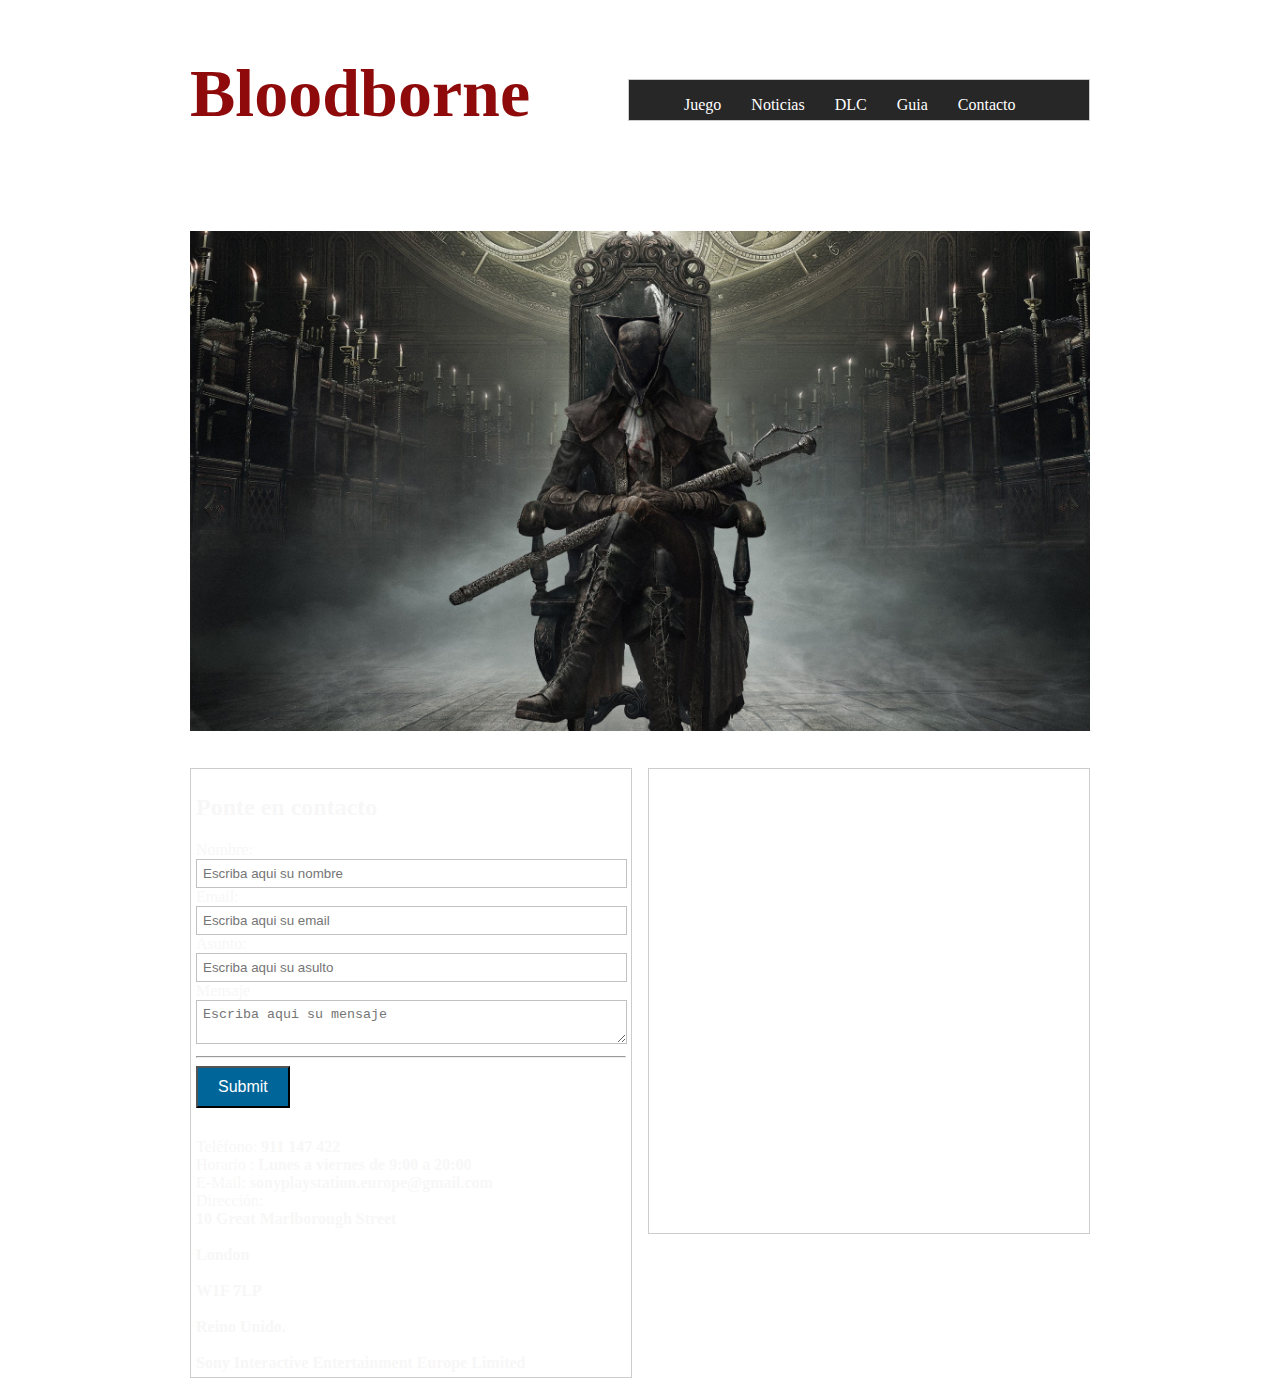
<file: Contacto.html>
<!DOCTYPE html>
<html lang="">

<head>
    <meta charset="utf-8">
    <meta name="viewport" content="width=device-width, initial-scale=1.0">
    <title></title>
    <link rel="stylesheet" type="text/css" href="css/estilo.css"> 
    </head>

<body>
    <main class="principal">
        <header>
            <div class="logo">
                <h1>Bloodborne</h1>
            </div>

            <nav class="menu">
                <ul>
                    <li><a href="Index.html">Juego</a></li>
                    <li><a href="">Noticias</a></li>
                    <li><a href="">DLC</a></li>
                    <li><a href="">Guia</a></li>
                    <li><a href="">Contacto</a></li>

                </ul>
            </nav>
        </header>
        
       <section class="slide">
				<img src="img/bloodborne_the_old_hunters-wide.jpg" width="900" height="500">
			</section>
			<section class="formulario">
					<h2 class="titulo-contacto">Ponte en contacto</h2>
					<div class="form">
						<form name="cotacto" method="POST" action="#">
							<label for="nombre">Nombre:</label><br>
							<input type="text" name="nombre" placeholder="Escriba aqui su nombre"><br>

							<label for="correo">Email:</label><br>
							<input type="text" name="correo" placeholder="Escriba aqui su email"><br>

							<label for="asunto">Asunto:</label><br>
							<input type="text" name="asunto" placeholder="Escriba aqui su asulto"><br>
							<label for="nombre">Mensaje</label><br>
							<textarea name="menaje" placeholder="Escriba aqui su mensaje"></textarea>
							<br>
							<hr>
							<input type="submit" name="enviar" class="enviar">
						</form>

					</div>					

					<div class="datos">
							Teléfono: <strong>911 147 422</strong><br>
							Horario : <strong>Lunes a viernes de 9:00 a 20:00</strong><br>
							E-Mail: <strong>sonyplaystation.europe@gmail.com</strong><br>
							Dirección: <strong>
                            <br>10 Great Marlborough Street<br>
                            <br>London<br>
                            <br>W1F 7LP<br>
                            <br>Reino Unido.</strong><br>
                            <br>
                            <strong>Sony Interactive Entertainment Europe Limited<br>
                            
						</div>
				</section>

				<section class="mapa">
					<iframe src="https://www.google.com/maps/embed?pb=!1m18!1m12!1m3!1d3511.3838976424463!2d-0.13811763243015127!3d51.51462193413741!2m3!1f0!2f0!3f0!3m2!1i1024!2i768!4f13.1!3m3!1m2!1s0x487604d52b82161d%3A0xc74d31c89e3a08e9!2s10%20Great%20Marlborough%20St%2C%20Soho%2C%20London%20W1F%207LP%2C%20Reino%20Unido!5e0!3m2!1ses!2ses!4v1588529135049!5m2!1ses!2ses" width="600" height="450" frameborder="0" style="border:0;" allowfullscreen="" aria-hidden="false" tabindex="0"></iframe>
					
				</section>

        
                </main>


</body>

</html>
</file>
<file: css/estilo.css>
body{  
    background:url("https://wallpaperaccess.com/full/1489193.jpg");
    width: auto;
    height:auto;
    background-size:cover;
}

.principal{
	width: 56.25em;
	height: auto; overflow: hidden;
	border: 0px solid #000;
	margin: auto;
}

header{
	width: 56.25em;
	height: 16.25em;
	border: 0px solid #000;
}

.logo{
	width: 12.50em;
	height: 6.250em;
	border: 0px solid #000;
	float: left; font-family:fantasy; font-size: 2.125em;color:#8F0A0A;
    margin-bottom: 0.313em;
}

.titulo{
	margin-top: 1.563em;
	font-size: 1.875em;
}

.sub-titulo{
	font-size: 0.875em;
	margin-top: 1.250em;
}

.menu{
	width: 28.750em;
	height: 2.500em;
	border: 1px solid #ccc;
	float: right;
	margin-top: 4.438em;
	background: #272727;
}

.menu ul{}

.menu ul li{
	list-style: none;
	float: left;
}

.menu ul li a{
	text-decoration: none;
	padding: 0.625em 0.938em;
	border: 0px solid #ccc;
	color: #fff; 
}

.menu ul li a:hover{
	background: #fff;
	color: #373030;
	transition: background 1s, color 1s;
}

.slide{
	margin-top:-75px;
	width: 900px;
	height: 275px;
}

.categorias{
	width: 56.250em;
	height: auto; overflow: hidden;
	border: 0px solid #fff;
	margin-top: 275px;
}

.uno{
	width: 17.188em;
	height: auto; overflow: hidden;
	border: 1px solid #ffffff;
	float: left;
	padding: 0.313em;
	text-align: center;
	color:#F8F7F7;
}

.parrafo{
	color: #707070;
	text-align: justify;
}
.dos{
	margin-left: 0.750em;
	margin-right: 0.750em;
}

.leer-mas{
	text-decoration: none;
	border: 1px solid #373030;
	padding: 0.625em 1.250em 0.625em 1.250em;
	margin-bottom: 0.625em;
}

.leer-mas:hover{
	background: #373030;
	color: #fff;
	transition: background 1s, color 1s;
}


.info{
	width: 56.250em;
	height: auto; overflow: hidden;
	border: 0px solid #ffffff;
	margin-top: 0.625em; color: 
}

.izq{
	width: 29.375em;
	height: auto; overflow: hidden;
	border: 1px solid #ffffff;
	float: left;
	padding: 0.313em; color: #F8F7F7;
}

.img{
	margin-right: 0.438em;
	margin-bottom: 0.438em;
}


.der{
	width: 25.313em;
	height: auto;
	border: 1px solid #ffffff;
	float: right;
	color:#F8F7F7;
}

footer{
	width: 56.250em;
	height: 6.250em;
	text-align: center;
    color: #F8F7F7;
}

.footer p{
	width: 31.250em;
    color: #F8F7F7;
}

.fa {
  padding: 20px;
  font-size: 30px;
  width: 50px;
  text-align: center;
  text-decoration: none;
  margin: 5px 2px;
}

.fa:hover {
    opacity: 0.7;
}

.fa-facebook {
  background: #3B5998;
  color: white;
}

.fa-twitter {
  background: #55ACEE;
  color: white;
}

.fa-google {
  background: #dd4b39;
  color: white;
}

.fa-linkedin {
  background: #007bb5;
  color: white;
}

/*--Formulario--*/
.formulario{
    margin-top: 18.750em;
	width: 26.875em;
	height: auto;
	overflow: hidden;
	border: 1px solid #ccc;
	padding: 0.313em;
	float: left;
    color:#F8F7F7;
}

.mapa{
    margin-top: 18.750em;
	width: 26.875em;
	height: auto;
	overflow: hidden;
	border: 1px solid #ccc;
	padding: 0.313em;
	float: right;
}

input[type="text"]{
	border: 1px solid #c1c1c1; padding: 6px;
	width: 97%;
}

textarea{
	border: 1px solid #c1c1c1; padding: 6px;
	width: 97%;
}

.enviar{
	padding: 0.625em 1.250em;
	background: #006699;
	color: #fdfdfd;
	font-size: 1.000em;
}

.form{}

.datos{
	margin-top: 1.875em;
}
</file>
